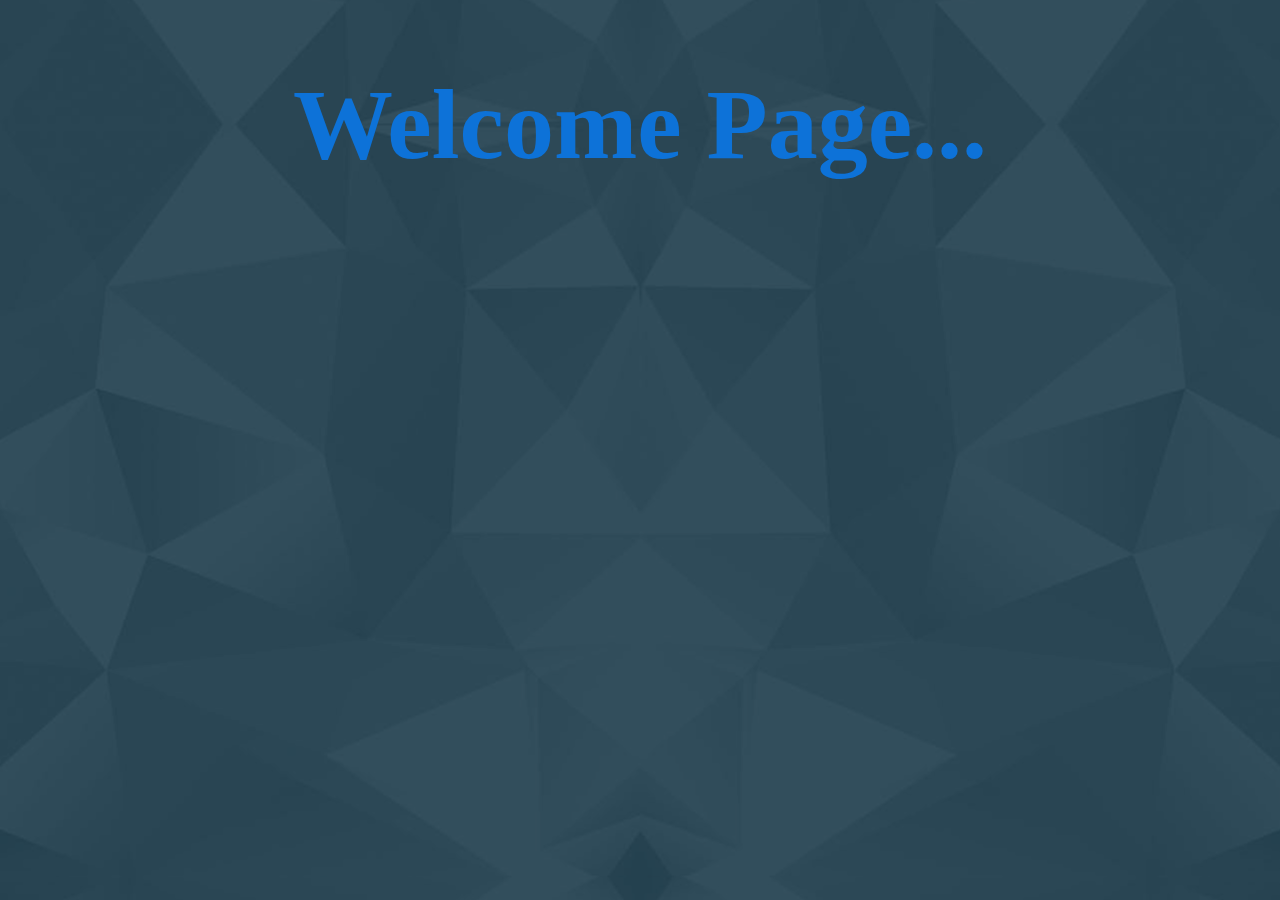
<file: welcome.html>
<!DOCTYPE html>
<html lang="en">
<head>
    <meta charset="UTF-8">
    <meta http-equiv="X-UA-Compatible" content="IE=edge">
    <meta name="viewport" content="width=device-width, initial-scale=1.0">
    <link rel="stylesheet" href="/Style.css">

    <title>Welcome Page</title>
</head>
<body>
    <h1 class="heading">Welcome Page...</h1>
</body>
</html>
</file>
<file: Style.css>
body
{
    background-image: url(image/backgroundimage.jpg);
    background-position: center;
}
.admin-body
{
    display: flex;
    justify-content: center;
    align-items: center;
    height: 700px;
    font-family: sans-serif;

}
.loginbox
{
    border: solid 3px rgb(1, 38, 54);
    border-radius: 4px;
    width: 400px;
    height: 420px;
    position: absolute;
    box-sizing:border-box ;
    padding: 40px 20px;
}
.loginbox h1{
    text-align: center;
    font-size: 40px;
    margin: 10px;
    color: #02090e;
}
.loginbox label
{
    font-size: 22px;
}
.loginbox input
{
    width: 100%;
    margin-bottom: 20px;
    background: transparent;
    border: none;
    border-bottom: 3px solid #fff;
    height: 40px;
    font-size: 15px;
    color: #fff;
    outline: none;
}
.loginbox input[type="submit"]
{
    margin-top: 15px;
    border: none;
    border-radius: 4em;
    height: 5vh;
    outline:none;
    font-size: 18px;
    background-color: #181515;
    color: #fff;

}
.loginbox input[type="submit"]:hover
{
    cursor: pointer;
    background-color: #0d72ac;
    color: #000;
}
.loginbox a
{
    text-decoration: none;
    font-size: 15px;
    color:darkgray;
    line-height: 25px;
}
.loginbox a:hover
{
    cursor: pointer;
    color: #000;
}

 .heading
{
    font-size: 100px;
    text-align: center;
    color: rgb(13, 114, 216);

}
</file>
